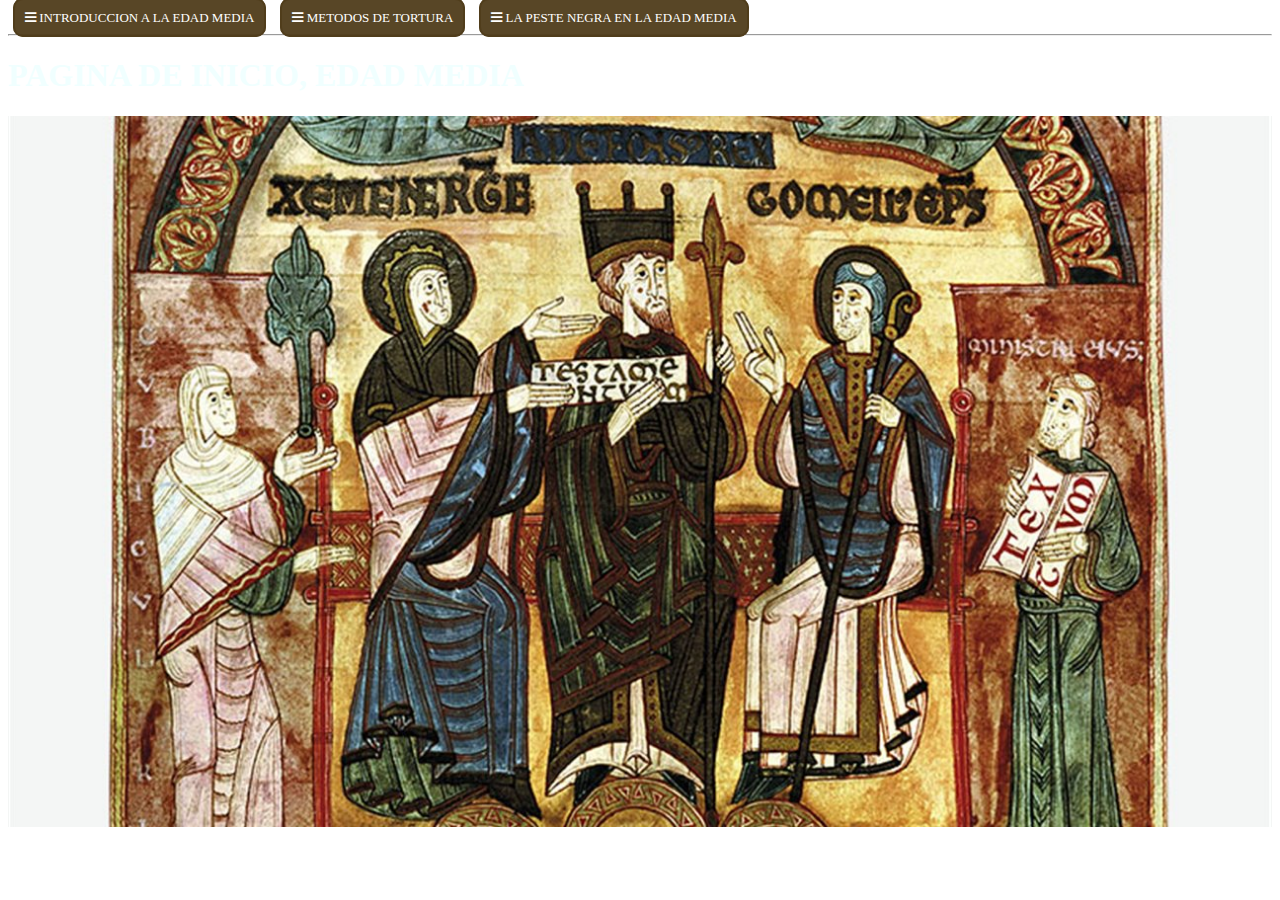
<file: index.html>
<!DOCTYPE html>
<html lang="en">

<head>
    <meta charset="UTF-8">
    <meta http-equiv="X-UA-Compatible" content="IE=edge">
    <meta name="viewport" content="width=device-width, initial-scale=1.0">
    <link href="https://cdn.jsdelivr.net/npm/bootstrap@5.0.2/dist/css/bootstrap.min.css" rel="stylesheet"
        integrity="sha384-EVSTQN3/azprG1Anm3QDgpJLIm9Nao0Yz1ztcQTwFspd3yD65VohhpuuCOmLASjC" crossorigin="anonymous">
    <link rel="stylesheet" href="https://cdnjs.cloudflare.com/ajax/libs/font-awesome/5.15.4/css/all.min.css"
        integrity="sha512-1ycn6IcaQQ40/MKBW2W4Rhis/DbILU74C1vSrLJxCq57o941Ym01SwNsOMqvEBFlcgUa6xLiPY/NS5R+E6ztJQ=="
        crossorigin="anonymous" referrerpolicy="no-referrer">
        <link rel="stylesheet" href="./estilos.css">
    
    <title>INDEX</title>
</head>

<body class="bg-dark">
    <div class="container">
        <nav class="w-100 d-flex mt-4 ">
            <span> <a href="PAGINA1.html"><i class="fa fa-bars" aria-hidden="true"></i> INTRODUCCION A LA EDAD MEDIA</a></span>
            <span> <a href="./PAGINA2.html"><i class="fa fa-bars" aria-hidden="true"></i> METODOS DE TORTURA</a></span>
            <span> <a href="./PAGINA3.html"><i class="fa fa-bars" aria-hidden="true"></i> LA PESTE NEGRA EN LA EDAD MEDIA</a></span>
        </nav>
        <hr>
         <h1 class="text-white mt-4">PAGINA DE INICIO, EDAD MEDIA</h1>
         <div>
             <img class="index" src="./IMG/INDEX-FOTO.jpg " alt="">
         </div>
    </div>
</body>

</html>
</file>
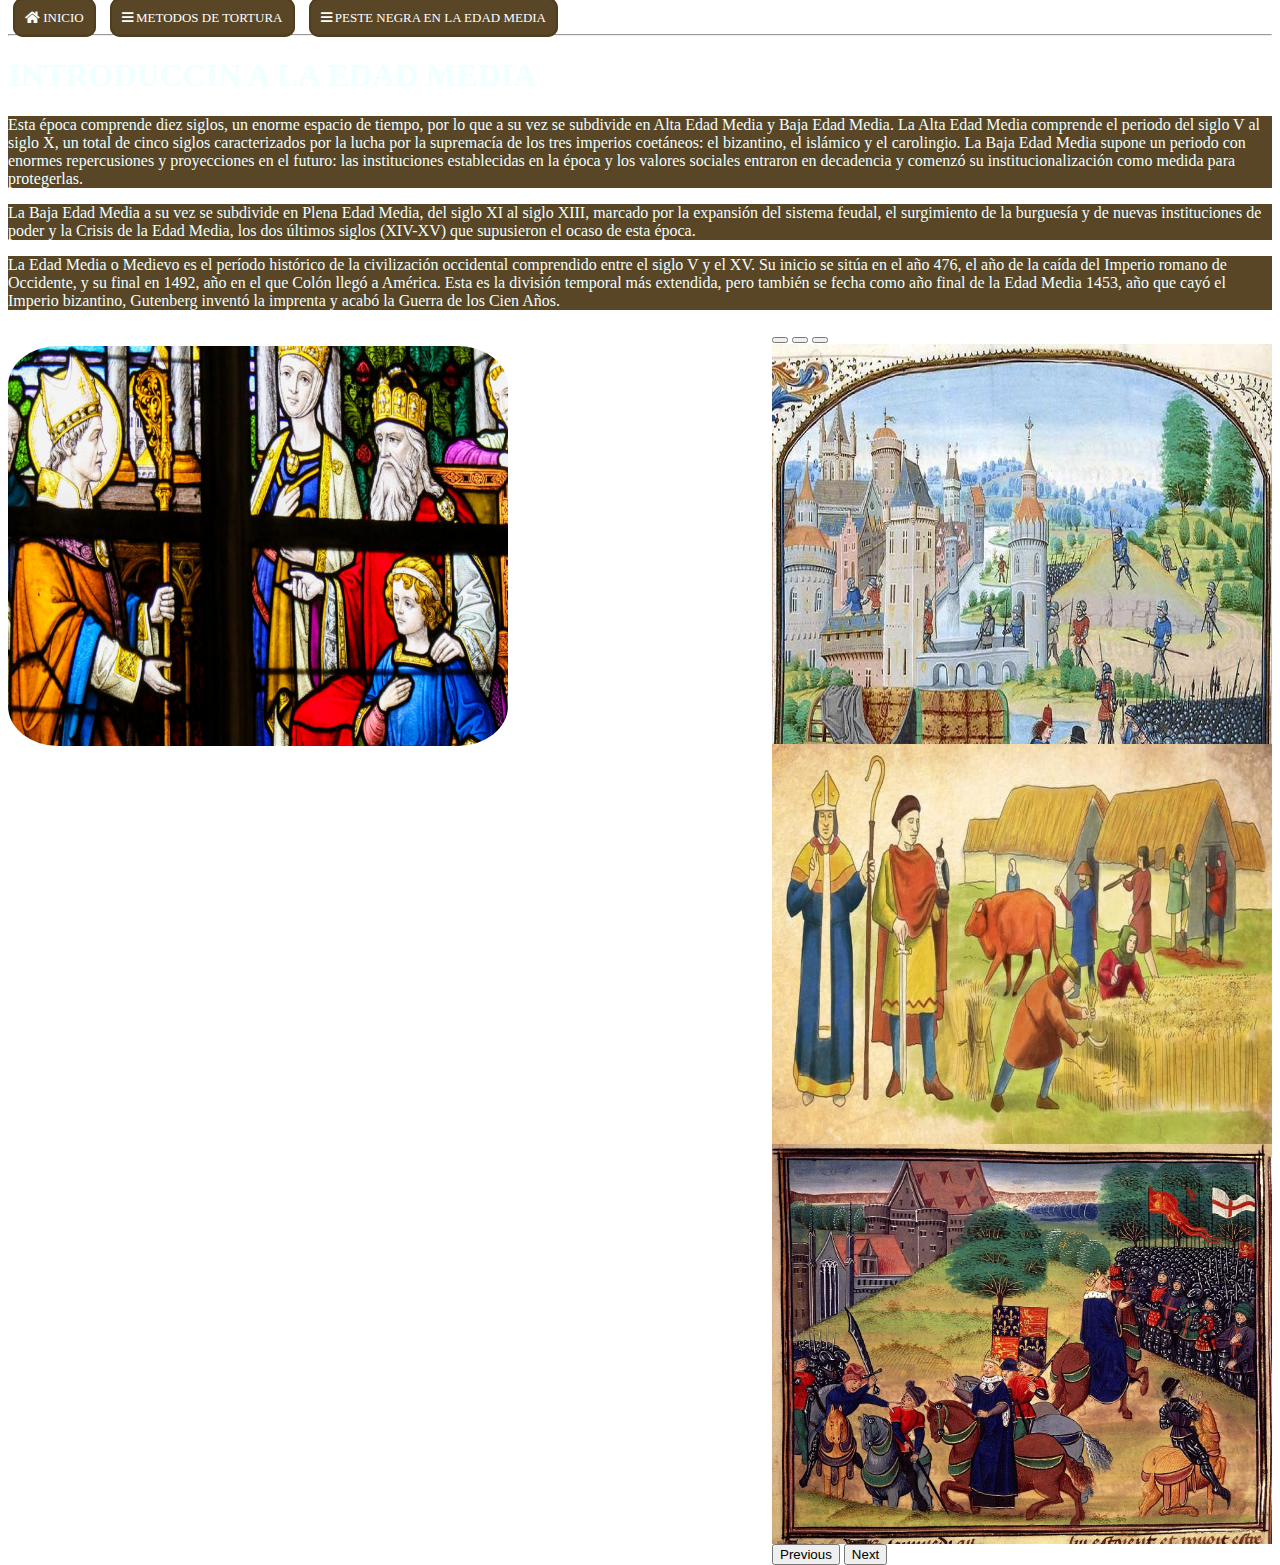
<file: PAGINA1.html>
<!DOCTYPE html>
<html lang="en">

<head>
    <meta charset="UTF-8">
    <meta http-equiv="X-UA-Compatible" content="IE=edge">
    <meta name="viewport" content="width=device-width, initial-scale=1.0">
    <link href="https://cdn.jsdelivr.net/npm/bootstrap@5.0.2/dist/css/bootstrap.min.css" rel="stylesheet"
        integrity="sha384-EVSTQN3/azprG1Anm3QDgpJLIm9Nao0Yz1ztcQTwFspd3yD65VohhpuuCOmLASjC" crossorigin="anonymous">
    <link rel="stylesheet" href="https://cdnjs.cloudflare.com/ajax/libs/font-awesome/5.15.4/css/all.min.css"
        integrity="sha512-1ycn6IcaQQ40/MKBW2W4Rhis/DbILU74C1vSrLJxCq57o941Ym01SwNsOMqvEBFlcgUa6xLiPY/NS5R+E6ztJQ=="
        crossorigin="anonymous" referrerpolicy="no-referrer">
        <link rel="stylesheet" href="./estilos.css">
    
    <title>PAGINA1</title>
</head>

<body class="bg-dark">
    <div class="container">
        <nav class="w-100 d-flex   mt-4 ">
            <span> <a href="./index.html"><i class="fa fa-home" aria-hidden="true"></i> INICIO</a></span>
            <span> <a href="./PAGINA2.html"><i class="fa fa-bars" aria-hidden="true"></i> METODOS DE TORTURA</a></span>
            <span> <a href="./PAGINA3.html"><i class="fa fa-bars" aria-hidden="true"></i> PESTE NEGRA EN LA EDAD MEDIA</a></span>
        </nav>
        <hr>
        <h1>INTRODUCCIN A LA EDAD MEDIA</h1>
        <div >
        <div class="card m-3 targeta">
            <div class="card-body">
                <p>Esta época comprende diez siglos, un enorme espacio de tiempo, por lo que a su vez se subdivide en Alta Edad
                    Media y
                    Baja Edad Media. La Alta Edad Media comprende el periodo del siglo V al siglo X, un total de cinco siglos
                    caracterizados por la lucha por la supremacía de los tres imperios coetáneos: el bizantino, el islámico y el
                    carolingio. La Baja Edad Media supone un periodo con enormes repercusiones y proyecciones en el futuro: las
                    instituciones establecidas en la época y los valores sociales entraron en decadencia y comenzó su
                    institucionalización como medida para protegerlas. </p>
            </div>
        </div>
        <div class="card m-3 targeta">
            <div class="card-body">
                <p>
                    La Baja Edad Media a su vez se subdivide en Plena Edad Media, del siglo XI al siglo XIII, marcado por la
                    expansión del
                    sistema feudal, el surgimiento de la burguesía y de nuevas instituciones de poder y la Crisis de la Edad
                    Media, los dos
                    últimos siglos (XIV-XV) que supusieron el ocaso de esta época.
                </p>
            </div>
        </div>
        <div class="card m-3 targeta">
            <div class="card-body">
              <p>
                La Edad Media o Medievo es el período histórico de la civilización occidental comprendido entre el siglo V y el XV. Su
                inicio se sitúa en el año 476, el año de la caída del Imperio romano de Occidente, y su final en 1492, año en el que
                Colón llegó a América. Esta es la división temporal más extendida, pero también se fecha como año final de la Edad Media
                1453, año que cayó el Imperio bizantino, Gutenberg inventó la imprenta y acabó la Guerra de los Cien Años.
              </p>
            </div>
        </div>
        <div class="is m-4">
            <img src="./IMG/imagen4.jpg" alt="">
        </div>
        <div class="tamaño m-4">
            <div id="carouselExampleIndicators" class="carousel slide" data-bs-ride="carousel">
                <div class="carousel-indicators">
                  <button type="button" data-bs-target="#carouselExampleIndicators" data-bs-slide-to="0" class="active" aria-current="true" aria-label="Slide 1"></button>
                  <button type="button" data-bs-target="#carouselExampleIndicators" data-bs-slide-to="1" aria-label="Slide 2"></button>
                  <button type="button" data-bs-target="#carouselExampleIndicators" data-bs-slide-to="2" aria-label="Slide 3"></button>
                </div>
                <div class="carousel-inner">
                  <div class="carousel-item active">
                    <img class="tamaño"src="./IMG/imagen1.jpeg" class="d-block w-100" alt="...">
                  </div>
                  <div class="carousel-item">
                    <img  class="tamaño"src="./IMG/imagen2.jpg" class="d-block w-100" alt="...">
                  </div>
                  <div class="carousel-item">
                    <img  class="tamaño"src="./IMG/imagen3.jpg" class="d-block w-100" alt="...">
                  </div>
                </div>
                <button class="carousel-control-prev" type="button" data-bs-target="#carouselExampleIndicators" data-bs-slide="prev">
                  <span class="carousel-control-prev-icon" aria-hidden="true"></span>
                  <span class="visually-hidden">Previous</span>
                </button>
                <button class="carousel-control-next" type="button" data-bs-target="#carouselExampleIndicators" data-bs-slide="next">
                  <span class="carousel-control-next-icon" aria-hidden="true"></span>
                  <span class="visually-hidden">Next</span>
                </button>
              </div>
        </div>
    </div>
         
    </div>
    <script src="https://cdn.jsdelivr.net/npm/bootstrap@5.0.2/dist/js/bootstrap.bundle.min.js"
     integrity="sha384-MrcW6ZMFYlzcLA8Nl+NtUVF0sA7MsXsP1UyJoMp4YLEuNSfAP+JcXn/tWtIaxVXM" crossorigin="anonymous"></script>
</body>

</html>
</file>
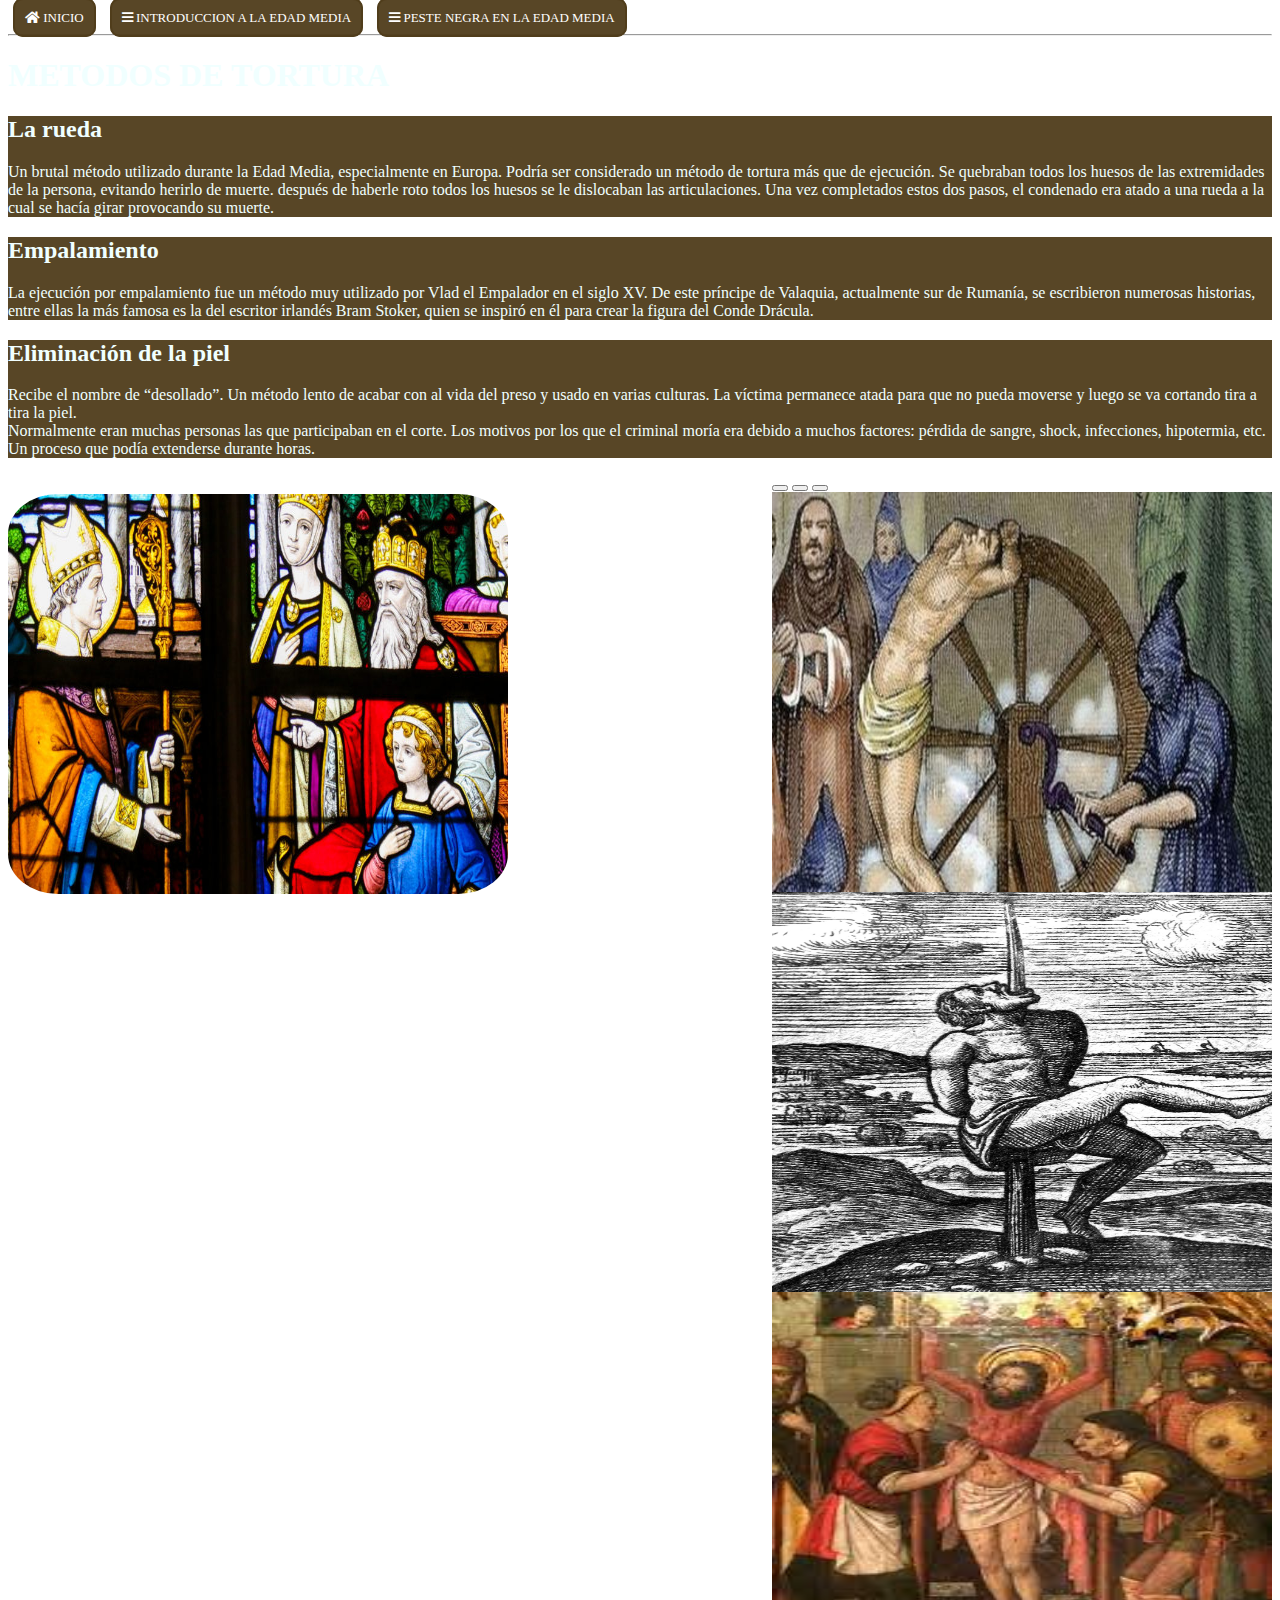
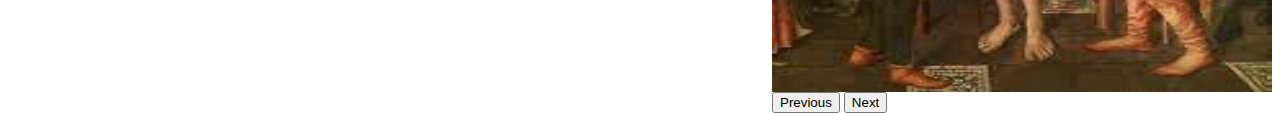
<file: PAGINA2.html>
<!DOCTYPE html>
<html lang="en">

<head>
    <meta charset="UTF-8">
    <meta http-equiv="X-UA-Compatible" content="IE=edge">
    <meta name="viewport" content="width=device-width, initial-scale=1.0">
    <link href="https://cdn.jsdelivr.net/npm/bootstrap@5.0.2/dist/css/bootstrap.min.css" rel="stylesheet"
        integrity="sha384-EVSTQN3/azprG1Anm3QDgpJLIm9Nao0Yz1ztcQTwFspd3yD65VohhpuuCOmLASjC" crossorigin="anonymous">
    <link rel="stylesheet" href="https://cdnjs.cloudflare.com/ajax/libs/font-awesome/5.15.4/css/all.min.css"
        integrity="sha512-1ycn6IcaQQ40/MKBW2W4Rhis/DbILU74C1vSrLJxCq57o941Ym01SwNsOMqvEBFlcgUa6xLiPY/NS5R+E6ztJQ=="
        crossorigin="anonymous" referrerpolicy="no-referrer">
        <link rel="stylesheet" href="./estilos.css">
    
    <title>PAGINA2</title>
</head>

<body class="bg-dark">
    <div class="container">
        <nav class="w-100 d-flex   mt-4 ">
            <span> <a href="./index.html"><i class="fa fa-home" aria-hidden="true"></i> INICIO</a></span>
            <span> <a href="./PAGINA1.html"><i class="fa fa-bars" aria-hidden="true"></i> INTRODUCCION A LA EDAD MEDIA</a></span>
            <span> <a href="./PAGINA3.html"><i class="fa fa-bars" aria-hidden="true"></i> PESTE NEGRA EN LA EDAD MEDIA</a></span>
        </nav>
        <hr>
        <h1>METODOS DE TORTURA</h1>
        <div >
          <div class="card m-3 targeta">
            <div class="card-body">
              <h2>La rueda</h2>
                <p>Un brutal método utilizado durante la Edad Media, especialmente en Europa. Podría ser considerado un método de tortura
                más que de ejecución. Se quebraban todos los huesos de las extremidades de la persona, evitando herirlo de muerte.
                después de haberle roto todos los huesos se le dislocaban las articulaciones. Una vez completados estos dos pasos, el
                condenado era atado a una rueda a la cual se hacía girar provocando su muerte.</p>
            </div>
        </div>
        <div class="card m-3 targeta">
            <div class="card-body">
              <h2>Empalamiento</h2>
                <p>
                  La ejecución por empalamiento fue un método muy utilizado por Vlad el Empalador en el siglo XV. De este príncipe de
                  Valaquia, actualmente sur de Rumanía, se escribieron numerosas historias, entre ellas la más famosa es la del escritor
                  irlandés Bram Stoker, quien se inspiró en él para crear la figura del Conde Drácula.
                </p>
            </div>
        </div>
        <div class="card m-3 targeta">
            <div class="card-body">
              <h2>Eliminación de la piel</h2>
              <p>
                Recibe el nombre de “desollado”. Un método lento de acabar con al vida del preso y usado en varias culturas. La víctima
                permanece atada para que no pueda moverse y luego se va cortando tira a tira la piel.
                <br>
                Normalmente eran muchas personas las que participaban en el corte. Los motivos por los que el criminal moría era debido a
                muchos factores: pérdida de sangre, shock, infecciones, hipotermia, etc. Un proceso que podía extenderse durante horas.
              </p>
            </div>
        </div>
        <div class="is ">
            <img src="./IMG/imagen4.jpg" alt="">
        </div>
        <div class="tamaño m-4">
            <div id="carouselExampleIndicators" class="carousel slide" data-bs-ride="carousel">
                <div class="carousel-indicators">
                  <button type="button" data-bs-target="#carouselExampleIndicators" data-bs-slide-to="0" class="active" aria-current="true" aria-label="Slide 1"></button>
                  <button type="button" data-bs-target="#carouselExampleIndicators" data-bs-slide-to="1" aria-label="Slide 2"></button>
                  <button type="button" data-bs-target="#carouselExampleIndicators" data-bs-slide-to="2" aria-label="Slide 3"></button>
                </div>
                <div class="carousel-inner">
                  <div class="carousel-item active">
                    <img class="tamaño"src="./IMG/rueda.jpg" class="d-block w-100" alt="...">
                  </div>
                  <div class="carousel-item">
                    <img  class="tamaño"src="./IMG/Empalement.jpg" class="d-block w-100" alt="...">
                  </div>
                  <div class="carousel-item">
                    <img  class="tamaño"src="./IMG/deso.jpg" class="d-block w-100" alt="...">
                  </div>
                </div>
                <button class="carousel-control-prev" type="button" data-bs-target="#carouselExampleIndicators" data-bs-slide="prev">
                  <span class="carousel-control-prev-icon" aria-hidden="true"></span>
                  <span class="visually-hidden">Previous</span>
                </button>
                <button class="carousel-control-next" type="button" data-bs-target="#carouselExampleIndicators" data-bs-slide="next">
                  <span class="carousel-control-next-icon" aria-hidden="true"></span>
                  <span class="visually-hidden">Next</span>
                </button>
              </div>
        </div>
    </div>
         
    </div>
    <script src="https://cdn.jsdelivr.net/npm/bootstrap@5.0.2/dist/js/bootstrap.bundle.min.js" integrity="sha384-MrcW6ZMFYlzcLA8Nl+NtUVF0sA7MsXsP1UyJoMp4YLEuNSfAP+JcXn/tWtIaxVXM" crossorigin="anonymous"></script>
</body>

</html>
</file>
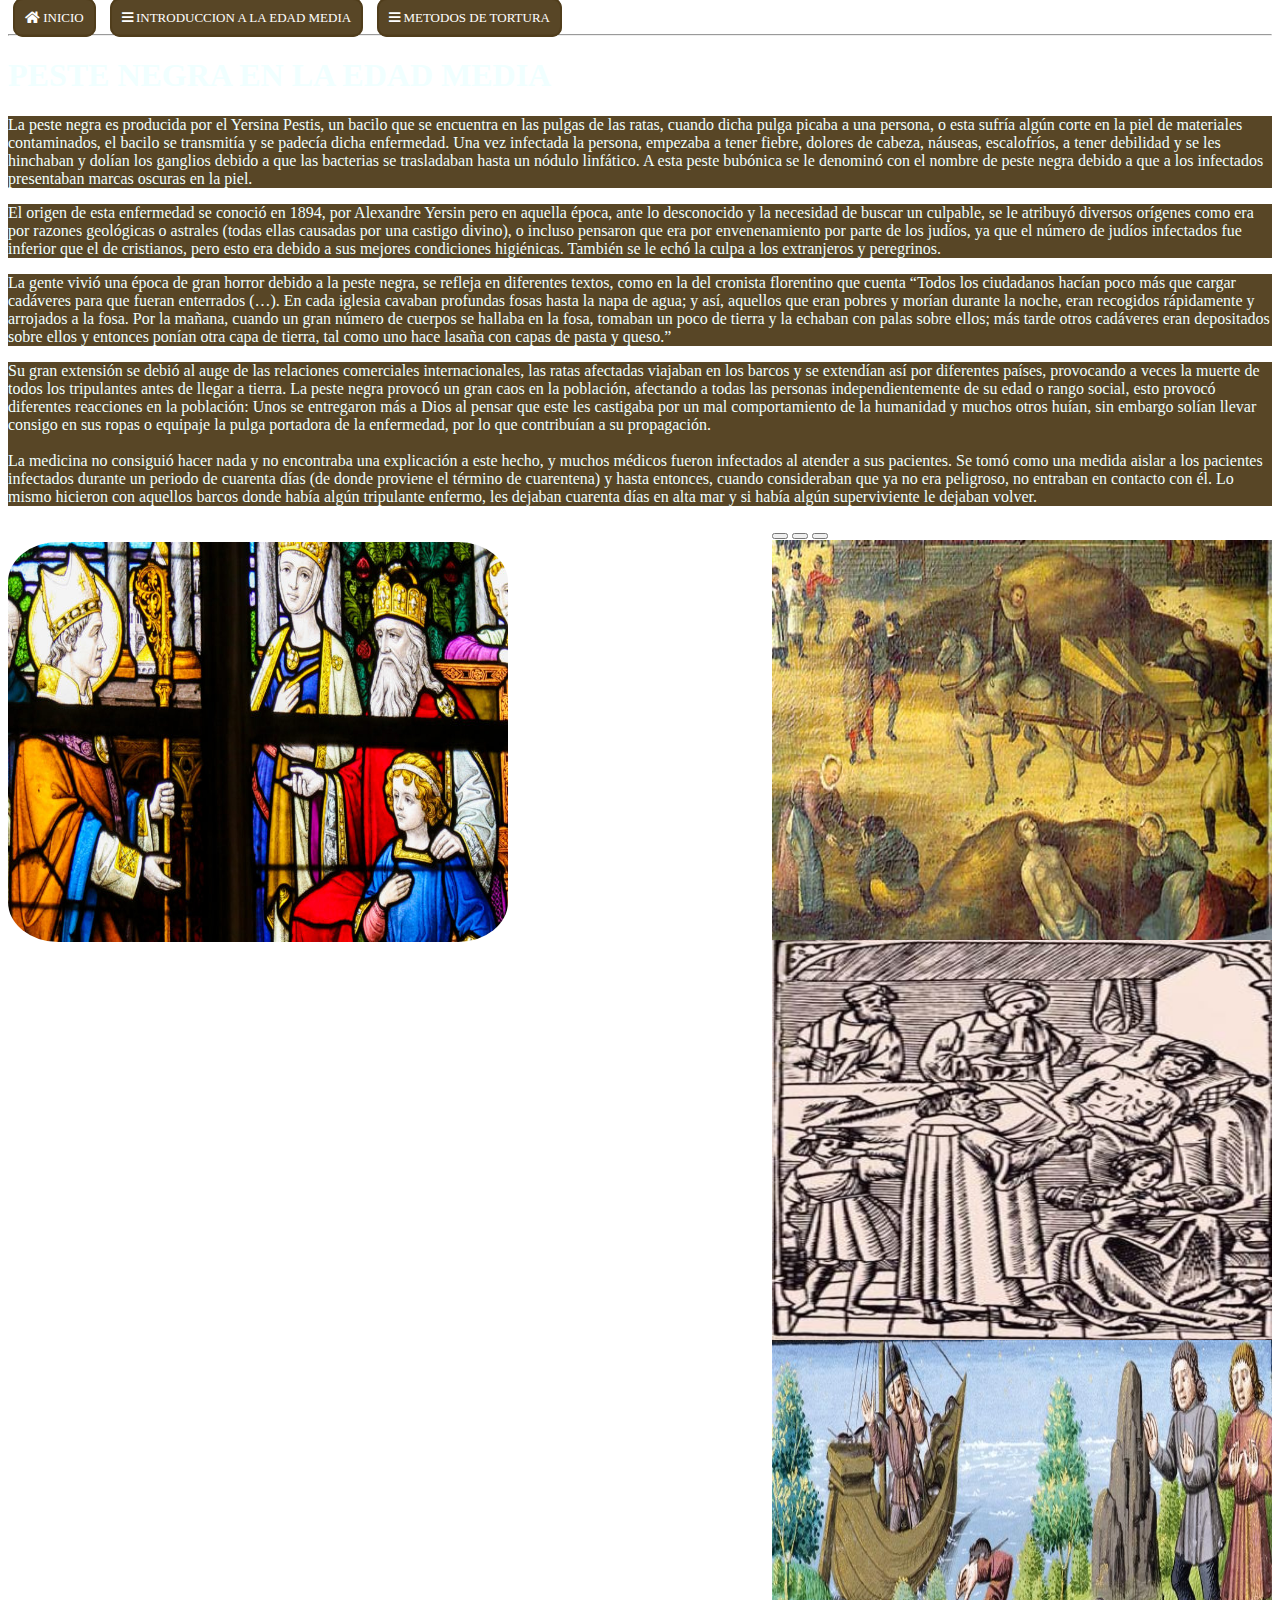
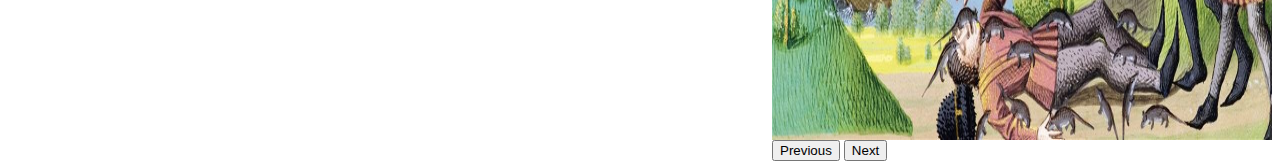
<file: PAGINA3.html>
<!DOCTYPE html>
<html lang="en">

<head>
    <meta charset="UTF-8">
    <meta http-equiv="X-UA-Compatible" content="IE=edge">
    <meta name="viewport" content="width=device-width, initial-scale=1.0">
    <link href="https://cdn.jsdelivr.net/npm/bootstrap@5.0.2/dist/css/bootstrap.min.css" rel="stylesheet"
        integrity="sha384-EVSTQN3/azprG1Anm3QDgpJLIm9Nao0Yz1ztcQTwFspd3yD65VohhpuuCOmLASjC" crossorigin="anonymous">
    <link rel="stylesheet" href="https://cdnjs.cloudflare.com/ajax/libs/font-awesome/5.15.4/css/all.min.css"
        integrity="sha512-1ycn6IcaQQ40/MKBW2W4Rhis/DbILU74C1vSrLJxCq57o941Ym01SwNsOMqvEBFlcgUa6xLiPY/NS5R+E6ztJQ=="
        crossorigin="anonymous" referrerpolicy="no-referrer">
        <link rel="stylesheet" href="./estilos.css">
    
    <title>PAGINA3</title>
</head>

<body class="bg-dark">
    <div class="container">
        <nav class="w-100 d-flex   mt-4 ">
            <span> <a href="./index.html"><i class="fa fa-home" aria-hidden="true"></i> INICIO</a></span>
            <span> <a href="./PAGINA1.html"><i class="fa fa-bars" aria-hidden="true"></i> INTRODUCCION A LA EDAD MEDIA</a></span>
            <span> <a href="./PAGINA2.html"><i class="fa fa-bars" aria-hidden="true"></i> METODOS DE TORTURA</a></span>
        </nav>
        <hr>
        <h1>PESTE NEGRA EN LA EDAD MEDIA</h1>
        <div >
        <div class="card m-3 targeta">
            <div class="card-body">
                <p>La peste negra es producida por el Yersina Pestis, un bacilo que se encuentra en las pulgas de las ratas, cuando dicha
                pulga picaba a una persona, o esta sufría algún corte en la piel de materiales contaminados, el bacilo se transmitía y
                se padecía dicha enfermedad. Una vez infectada la persona, empezaba a tener fiebre, dolores de cabeza, náuseas,
                escalofríos, a tener debilidad y se les hinchaban y dolían los ganglios debido a que las bacterias se trasladaban hasta
                un nódulo linfático. A esta peste bubónica se le denominó con el nombre de peste negra debido a que a los infectados
                presentaban marcas oscuras en la piel. </p>
            </div>
        </div>
        <div class="card m-3 targeta">
            <div class="card-body">
                <p>
                    El origen de esta enfermedad se conoció en 1894, por Alexandre Yersin pero en aquella época, ante lo desconocido y la
                    necesidad de buscar un culpable, se le atribuyó diversos orígenes como era por razones geológicas o astrales (todas
                    ellas causadas por una castigo divino), o incluso pensaron que era por envenenamiento por parte de los judíos, ya que el
                    número de judíos infectados fue inferior que el de cristianos, pero esto era debido a sus mejores condiciones
                    higiénicas. También se le echó la culpa a los extranjeros y peregrinos.
                </p>
            </div>
        </div>
        <div class="card m-3 targeta">
            <div class="card-body">
              <p>
                La gente vivió una época de gran horror debido a la peste negra, se refleja en diferentes textos, como en la del
                cronista florentino que cuenta “Todos los ciudadanos hacían poco más que cargar cadáveres para que fueran enterrados
                (…). En cada iglesia cavaban profundas fosas hasta la napa de agua; y así, aquellos que eran pobres y morían durante la
                noche, eran recogidos rápidamente y arrojados a la fosa. Por la mañana, cuando un gran número de cuerpos se hallaba en
                la fosa, tomaban un poco de tierra y la echaban con palas sobre ellos; más tarde otros cadáveres eran depositados sobre
                ellos y entonces ponían otra capa de tierra, tal como uno hace lasaña con capas de pasta y queso.”
              </p>
            </div>
        </div>
        <div class="card m-3 targeta">
            <div class="card-body">
              <p>
                Su gran extensión se debió al auge de las relaciones comerciales internacionales, las ratas afectadas viajaban en los
                barcos y se extendían así por diferentes países, provocando a veces la muerte de todos los tripulantes antes de llegar a
                tierra. La peste negra provocó un gran caos en la población, afectando a todas las personas independientemente de su
                edad o rango social, esto provocó diferentes reacciones en la población: Unos se entregaron más a Dios al pensar que
                este les castigaba por un mal comportamiento de la humanidad y muchos otros huían, sin embargo solían llevar consigo en
                sus ropas o equipaje la pulga portadora de la enfermedad, por lo que contribuían a su propagación.
                <br><br>
                La medicina no consiguió hacer nada y no encontraba una explicación a este hecho, y muchos médicos fueron infectados al
                atender a sus pacientes. Se tomó como una medida aislar a los pacientes infectados durante un periodo de cuarenta días
                (de donde proviene el término de cuarentena) y hasta entonces, cuando consideraban que ya no era peligroso, no entraban
                en contacto con él. Lo mismo hicieron con aquellos barcos donde había algún tripulante enfermo, les dejaban cuarenta
                días en alta mar y si había algún superviviente le dejaban volver.
            </div>
        </div>
        <div class="is ">
            <img src="./IMG/imagen4.jpg" alt="">
        </div>
        <div class="tamaño m-4">
            <div id="carouselExampleIndicators" class="carousel slide" data-bs-ride="carousel">
                <div class="carousel-indicators">
                  <button type="button" data-bs-target="#carouselExampleIndicators" data-bs-slide-to="0" class="active" aria-current="true" aria-label="Slide 1"></button>
                  <button type="button" data-bs-target="#carouselExampleIndicators" data-bs-slide-to="1" aria-label="Slide 2"></button>
                  <button type="button" data-bs-target="#carouselExampleIndicators" data-bs-slide-to="2" aria-label="Slide 3"></button>
                </div>
                <div class="carousel-inner">
                  <div class="carousel-item active">
                    <img class="tamaño"src="./IMG/peste1.jpg" class="d-block w-100" alt="...">
                  </div>
                  <div class="carousel-item">
                    <img  class="tamaño"src="./IMG/peste2.jpg" class="d-block w-100" alt="...">
                  </div>
                  <div class="carousel-item">
                    <img  class="tamaño"src="./IMG/peste3.jpg" class="d-block w-100" alt="...">
                  </div>
                </div>
                <button class="carousel-control-prev" type="button" data-bs-target="#carouselExampleIndicators" data-bs-slide="prev">
                  <span class="carousel-control-prev-icon" aria-hidden="true"></span>
                  <span class="visually-hidden">Previous</span>
                </button>
                <button class="carousel-control-next" type="button" data-bs-target="#carouselExampleIndicators" data-bs-slide="next">
                  <span class="carousel-control-next-icon" aria-hidden="true"></span>
                  <span class="visually-hidden">Next</span>
                </button>
              </div>
        </div>
    </div>
         
    </div>
    <script src="https://cdn.jsdelivr.net/npm/bootstrap@5.0.2/dist/js/bootstrap.bundle.min.js"
     integrity="sha384-MrcW6ZMFYlzcLA8Nl+NtUVF0sA7MsXsP1UyJoMp4YLEuNSfAP+JcXn/tWtIaxVXM" crossorigin="anonymous"></script>

</body>

</html>
</file>
<file: estilos.css>
body{
    color: azure;
}
a {
    font-size: small;
    text-decoration: none;
    color: white;
    background-color: rgba(80, 61, 27, 0.952);
    padding: 10px;
    margin-top: 10px;
    width: 20px;
    text-align: center;
    border-radius: 10px;
    border: 2px solid rgba(80, 61, 27, 0.952);
    border-collapse: collapse;
    margin: 5px;
}

a:hover {
    color: white;
    background: rgba(104, 79, 36, 0.952);
}
.index{
    width: 100%;
    margin-bottom: 20px;
}
.targeta{
    background: rgba(80, 61, 27, 0.952);
}
.tamaño{
    width: 500px;
    height: 400px;
    float:right;
}
.is img{
   width: 500px;
   height: 400px;
    float:left;
    margin-top: 20px;
    border-radius: 10%;
}
</file>
